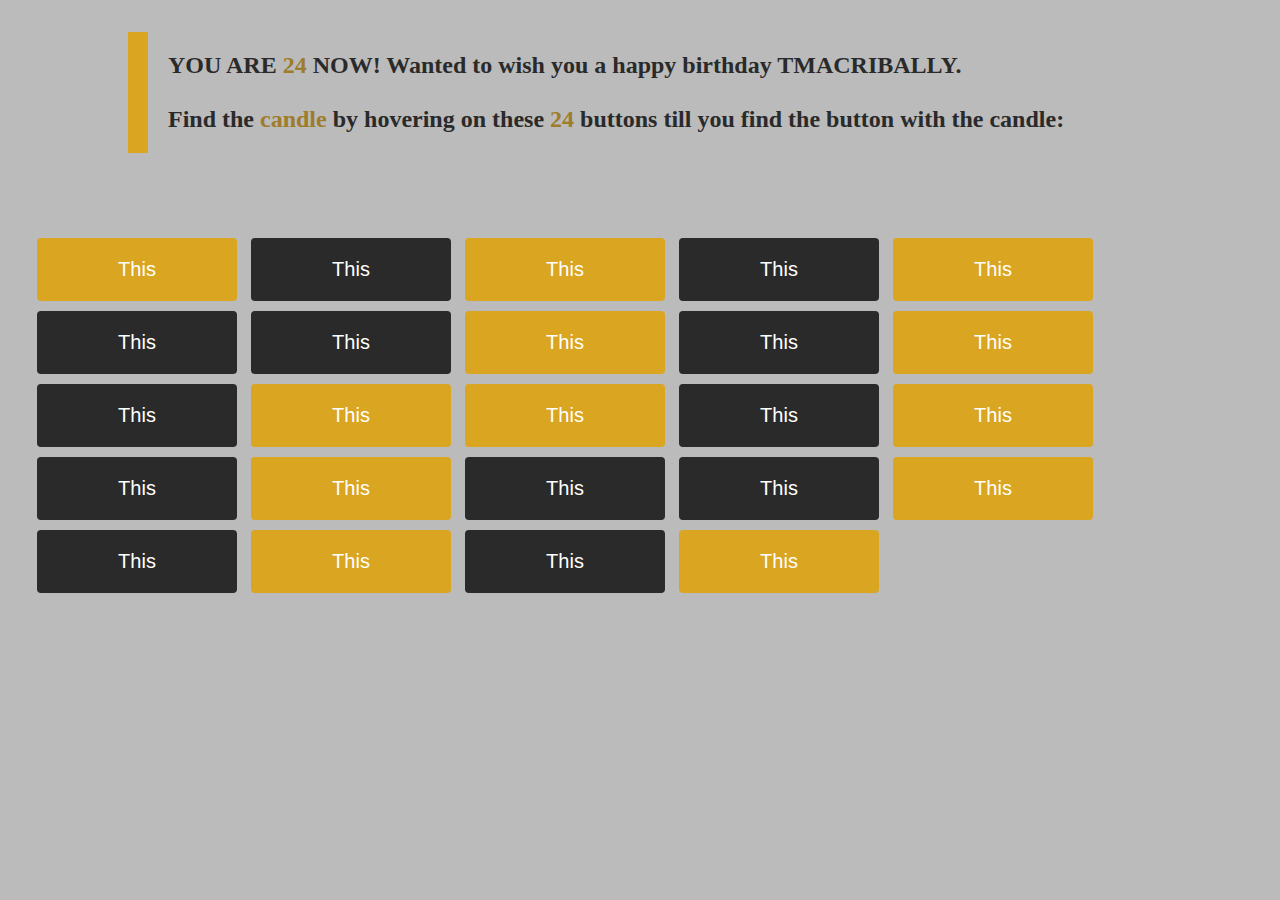
<file: index.html>
<!DOCTYPE html>
<html>
    <head>
        <title>LET'S PLAY</title>
        <link rel="stylesheet" type="text/css" href="style.css">
        <meta charset="UTF-8">
        <meta name="viewport" content="width=device-width, initial-scale=1.0">
        <meta http-equiv="X-UA-Compatible" content="ie=edge">
    </head>
    <body>
        <h2>YOU ARE <span style="color: rgb(158, 125, 42);">24</span> NOW! Wanted to wish you a happy birthday TMACRIBALLY.
        <br><br>Find the <span style="color: rgb(158, 125, 42);">candle</span>  by hovering on these <span style="color: rgb(158, 125, 42);">24</span> buttons till you find the button with the candle:</h2>
        <div class="buttons">
        
        <button class="button" style="vertical-align:middle; background-color:goldenrod;"><span>This</span></button>
        <button class="button" style="vertical-align:middle"><span>This</span></button>
        <button class="button" style="vertical-align:middle; background-color:goldenrod;"><span>This</span></button>
        <button class="button" style="vertical-align:middle"><span>This</span></button>
        <button class="button" style="vertical-align:middle; background-color:goldenrod;"><span>This</span></button>
        <button class="button" style="vertical-align:middle"><span>This</span></button>
        <button class="button" style="vertical-align:middle"><span>This</span></button>
        <button class="button" style="vertical-align:middle; background-color:goldenrod;"><span>This</span></button>
        <button class="button" style="vertical-align:middle"><span>This</span></button>
        <button class="button" style="vertical-align:middle; background-color:goldenrod;"><span>This</span></button>
        <button class="button" style="vertical-align:middle"><span>This</span></button>
        <button class="button" style="vertical-align:middle; background-color:goldenrod;"><span>This</span></button>
        <button class="button" style="vertical-align:middle; background-color:goldenrod;"><span>This</span></button>
        <button class="button" style="vertical-align:middle"><span>This</span></button>
        <button class="button" style="vertical-align:middle; background-color:goldenrod;"><span>This</span></button>
        <a href="2/index.html"><button class="button" style="vertical-align:middle"><span class="span1">This</span></button></a>
        <button class="button" style="vertical-align:middle; background-color:goldenrod;"><span>This</span></button>
        <button class="button" style="vertical-align:middle"><span>This</span></button>
        <button class="button" style="vertical-align:middle"><span>This</span></button>
        <button class="button" style="vertical-align:middle; background-color:goldenrod;"><span>This</span></button>
        <button class="button" style="vertical-align:middle"><span>This</span></button>
        <button class="button" style="vertical-align:middle; background-color:goldenrod;"><span>This</span></button>
        <button class="button" style="vertical-align:middle"><span>This</span></button>
        <button class="button" style="vertical-align:middle; background-color:goldenrod;"><span>This</span></button>
        </div>
    </body>
</html>
</file>
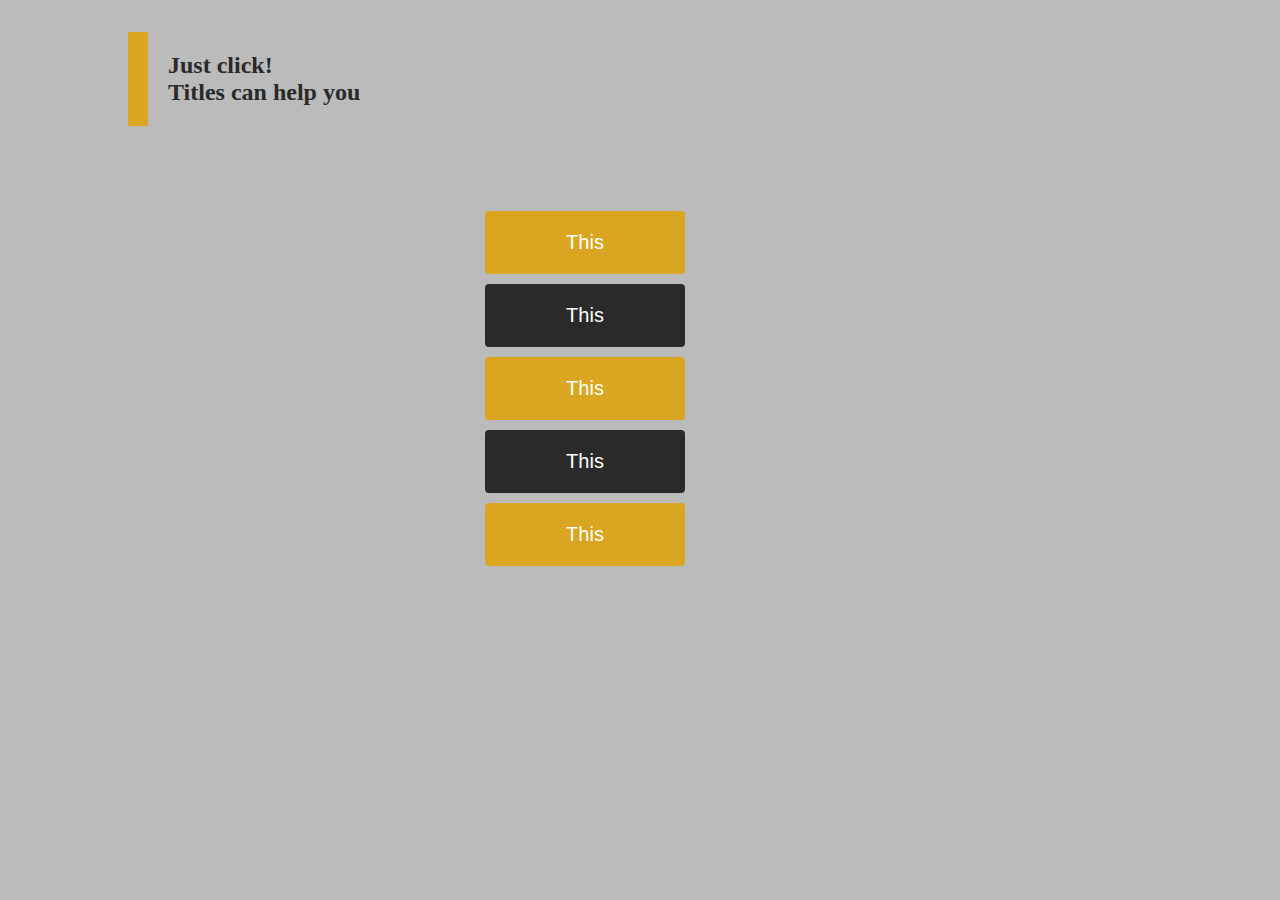
<file: 2/index.html>
<!DOCTYPE html>
<html>
    <head>
        <title>Click!</title>
        <link rel="stylesheet" type="text/css" href="style.css">
        <meta charset="UTF-8">
        <meta name="viewport" content="width=device-width, initial-scale=1.0">
        <meta http-equiv="X-UA-Compatible" content="ie=edge">
    </head>
    <body>
        <h2>Just <a style="cursor: pointer; color: rgb(42, 42, 42);" href="3/index.html">click!
        <br> Titles can help you </a></h2>
        <div class="buttons" style="display: flex; flex-direction: column; margin-left: 35%;">
        <button class="button" style="vertical-align:middle; background-color:goldenrod;"><span>This</span></button>
        <button class="button" style="vertical-align:middle"><span>This</span></button>
        <button class="button" style="vertical-align:middle; background-color:goldenrod;"><span>This</span></button>
        <button class="button" style="vertical-align:middle"><span>This</span></button>
        <button class="button" style="vertical-align:middle; background-color:goldenrod;"><span>This</span></button>
        </div>
    </body>
</html>
</file>
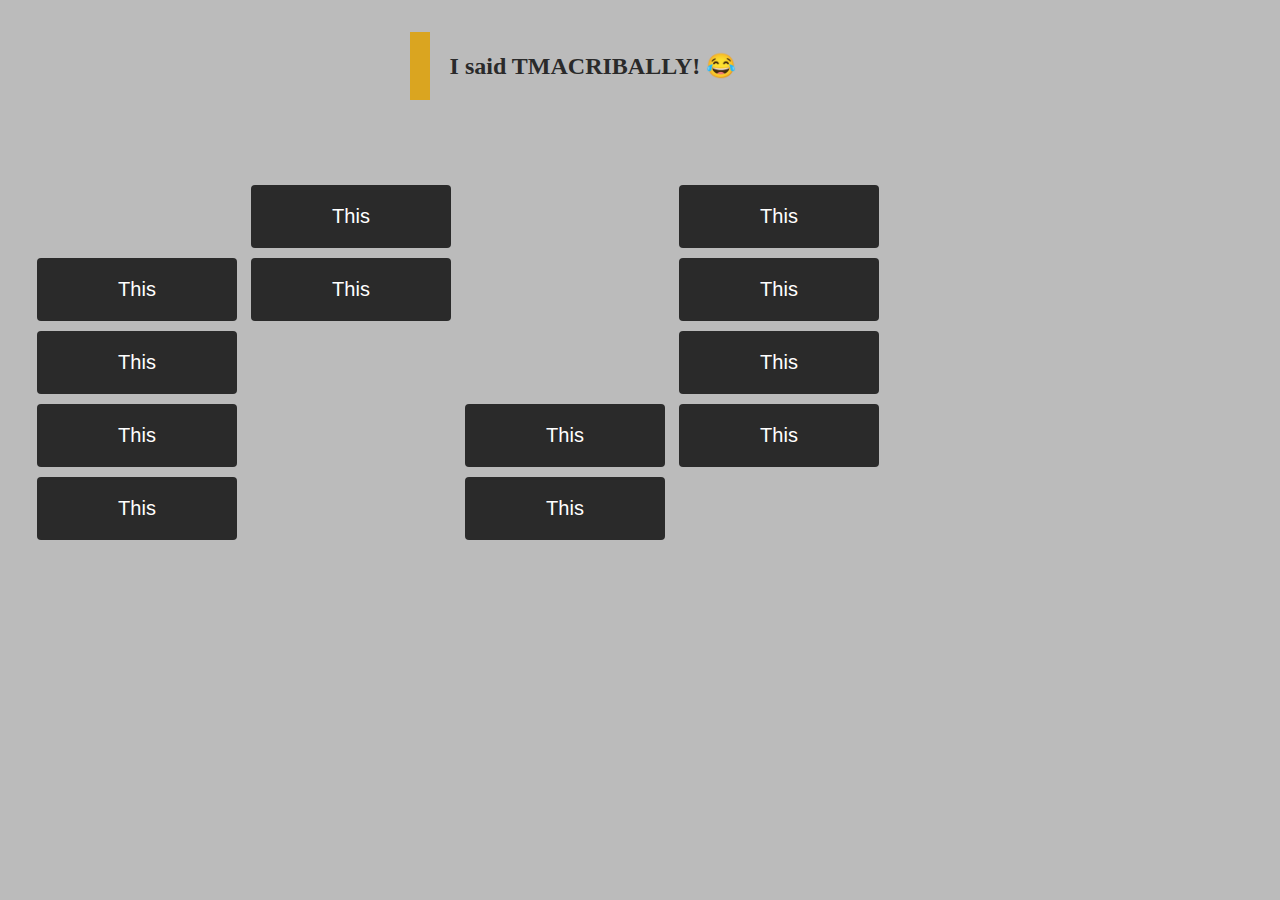
<file: 2/3/index.html>
<!DOCTYPE html>
<html>
    <head>
        <title>NOT THE BUTTONS! 😂</title>
        <link rel="stylesheet" type="text/css" href="style.css">
        <meta charset="UTF-8">
        <meta name="viewport" content="width=device-width, initial-scale=1.0">
        <meta http-equiv="X-UA-Compatible" content="ie=edge">
    </head>
    <body>
        <h2>I said <span>TMACRIBALLY!</span> <a href="4/index.html" style="cursor: pointer;">😂</a></h2>
        <div class="buttons">
        
        <button class="button" style="vertical-align:middle; background-color:goldenrod;visibility: hidden;"><span>This</span></button>
        <button class="button" style="vertical-align:middle"><span>This</span></button>
        <button class="button" style="vertical-align:middle; background-color:goldenrod;visibility: hidden;"><span>This</span></button>
        <button class="button" style="vertical-align:middle"><span>This</span></button>
        <button class="button" style="vertical-align:middle; background-color:goldenrod;visibility: hidden;"><span>This</span></button>
        <button class="button" style="vertical-align:middle"><span>This</span></button>
        <button class="button" style="vertical-align:middle"><span>This</span></button>
        <button class="button" style="vertical-align:middle; background-color:goldenrod;visibility: hidden;"><span>This</span></button>
        <button class="button" style="vertical-align:middle"><span>This</span></button>
        <button class="button" style="vertical-align:middle; background-color:goldenrod;visibility: hidden;"><span>This</span></button>
        <button class="button" style="vertical-align:middle"><span>This</span></button>
        <button class="button" style="vertical-align:middle; background-color:goldenrod;visibility: hidden;"><span>This</span></button>
        <button class="button" style="vertical-align:middle; background-color:goldenrod;visibility: hidden;"><span>This</span></button>
        <button class="button" style="vertical-align:middle"><span>This</span></button>
        <button class="button" style="vertical-align:middle; background-color:goldenrod;visibility: hidden;"><span>This</span></button>
        <a href="2/index.html"><button class="button" style="vertical-align:middle"><span>This</span></button></a>
        <button class="button" style="vertical-align:middle; background-color:goldenrod;visibility: hidden;"><span>This</span></button>
        <button class="button" style="vertical-align:middle"><span>This</span></button>
        <button class="button" style="vertical-align:middle"><span>This</span></button>
        <button class="button" style="vertical-align:middle; background-color:goldenrod;visibility: hidden;"><span>This</span></button>
        <button class="button" style="vertical-align:middle"><span>This</span></button>
        <button class="button" style="vertical-align:middle; background-color:goldenrod;visibility: hidden;"><span>This</span></button>
        <button class="button" style="vertical-align:middle"><span>This</span></button>
        <button class="button" style="vertical-align:middle; background-color:goldenrod;visibility: hidden;"><span>This</span></button>
        </div>
    </body>
</html>
</file>
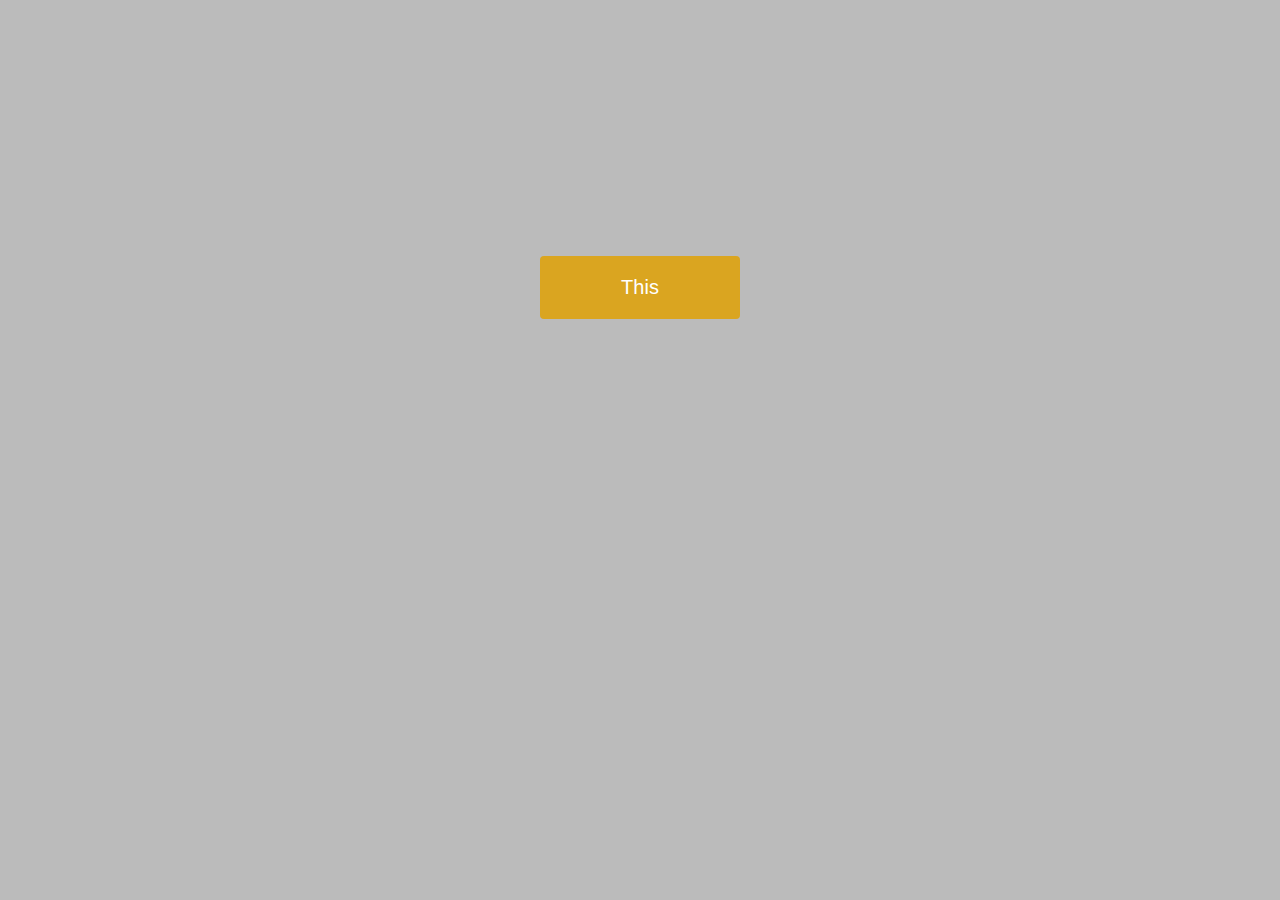
<file: 2/3/4/index.html>
<!DOCTYPE html>
<html>
    <head>
        <title>One way only!</title>
        <link rel="stylesheet" type="text/css" href="style.css">
        <meta charset="UTF-8">
        <meta name="viewport" content="width=device-width, initial-scale=1.0">
        <meta http-equiv="X-UA-Compatible" content="ie=edge">
    </head>
    <body>
        <div class="buttons" style="text-align: center;">
        <a href="5/index.html"><button class="button" style="vertical-align:middle; background-color:goldenrod;"><span>This</span></button></a> 
        </div>
    </body>
</html>
</file>
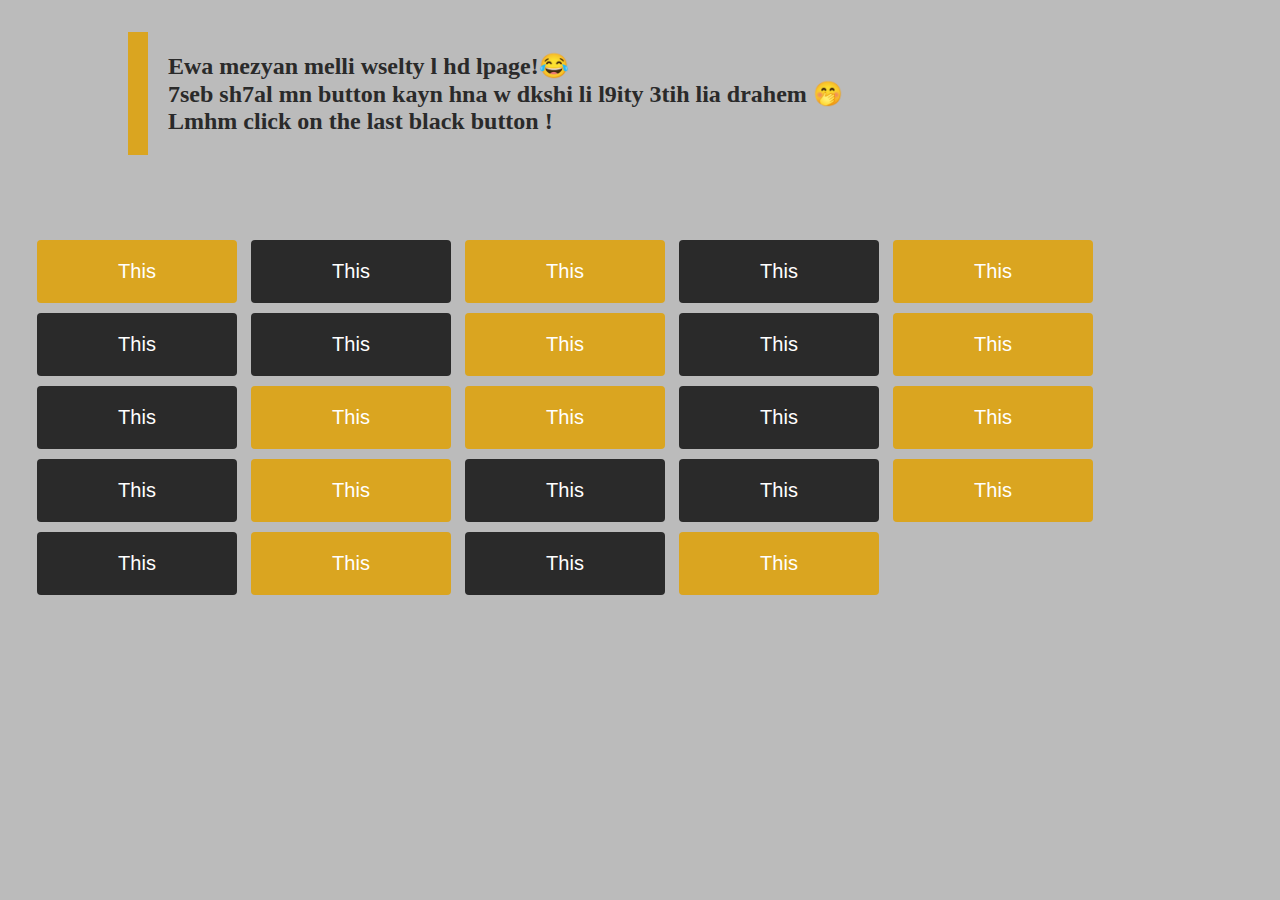
<file: 2/3/4/5/index.html>
<!DOCTYPE html>
<html>
    <head>
        <title>Agaaain</title>
        <link rel="stylesheet" type="text/css" href="style.css">
        <meta charset="UTF-8">
        <meta name="viewport" content="width=device-width, initial-scale=1.0">
        <meta http-equiv="X-UA-Compatible" content="ie=edge">
    </head>
    <body>
        <h2>Ewa mezyan melli wselty l hd lpage!😂
            <br>7seb sh7al mn button kayn hna w dkshi li l9ity 3tih lia drahem 🤭
           <br> Lmhm click on the last black button !
        </h2>
        <div class="buttons">
        
        <button class="button" style="vertical-align:middle; background-color:goldenrod;"><span>This</span></button>
        <button class="button" style="vertical-align:middle"><span>This</span></button>
        <button class="button" style="vertical-align:middle; background-color:goldenrod;"><span>This</span></button>
        <button class="button" style="vertical-align:middle"><span>This</span></button>
        <button class="button" style="vertical-align:middle; background-color:goldenrod;"><span>This</span></button>
        <button class="button" style="vertical-align:middle"><span>This</span></button>
        <button class="button" style="vertical-align:middle"><span>This</span></button>
        <button class="button" style="vertical-align:middle; background-color:goldenrod;"><span>This</span></button>
        <button class="button" style="vertical-align:middle"><span>This</span></button>
        <button class="button" style="vertical-align:middle; background-color:goldenrod;"><span>This</span></button>
        <button class="button" style="vertical-align:middle"><span>This</span></button>
        <button class="button" style="vertical-align:middle; background-color:goldenrod;"><span>This</span></button>
        <button class="button" style="vertical-align:middle; background-color:goldenrod;"><span>This</span></button>
        <button class="button" style="vertical-align:middle"><span>This</span></button>
        <button class="button" style="vertical-align:middle; background-color:goldenrod;"><span>This</span></button>
        <a href="2/index.html"><button class="button" style="vertical-align:middle"><span class="span1">This</span></button></a>
        <button class="button" style="vertical-align:middle; background-color:goldenrod;"><span>This</span></button>
        <button class="button" style="vertical-align:middle"><span>This</span></button>
        <button class="button" style="vertical-align:middle"><span>This</span></button>
        <button class="button" style="vertical-align:middle; background-color:goldenrod;"><span>This</span></button>
        <button class="button" style="vertical-align:middle"><span>This</span></button>
        <button class="button" style="vertical-align:middle; background-color:goldenrod;"><span>This</span></button>
        <a href="6/index.html"><button class="button" style="vertical-align:middle"><span class="span1">This</span></button></a> 
        <button class="button button1" style="vertical-align:middle; background-color:goldenrod;"><span class="span2">This</span></button>
        </div>
    </body>
</html>
</file>
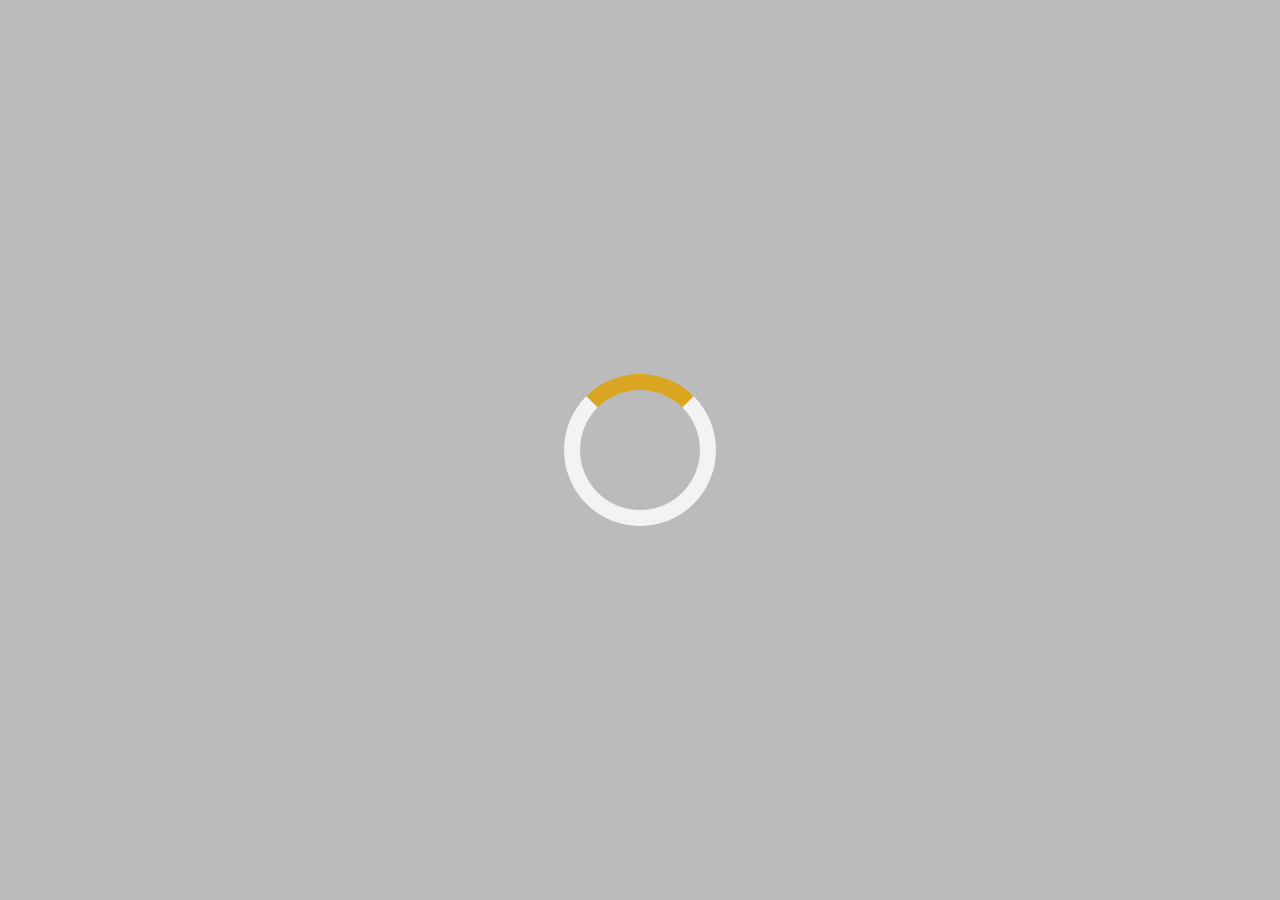
<file: 2/3/4/5/6/index.html>
<!DOCTYPE html>
<html>
    <head>
        <title>Mab9aa walou</title>
        <link rel="stylesheet" type="text/css" href="style.css">
        <meta charset="UTF-8">
        <meta name="viewport" content="width=device-width, initial-scale=1.0">
        <meta http-equiv="X-UA-Compatible" content="ie=edge">
    </head>
    <body onload="myFunction()" style="margin:0;">

        <div id="loader"></div>
        
        <div style="display:none;" id="myDiv" class="animate-bottom">
          <h2>3iiiiiiww
              <br>Ba9in ba9in la3bin 
          
          <div class="buttons">
            <a href="2/index.html"><button class="button" style="vertical-align:middle; background-color:goldenrod;"><span>This</span></button></a>
            </div></h2>
        </div>
        
        <script>
        var myVar;
        
        function myFunction() {
          myVar = setTimeout(showPage, 3900);
        }
        
        function showPage() {
          document.getElementById("loader").style.display = "none";
          document.getElementById("myDiv").style.display = "block";
        }
        </script>
        
        </body>
</html>
</file>
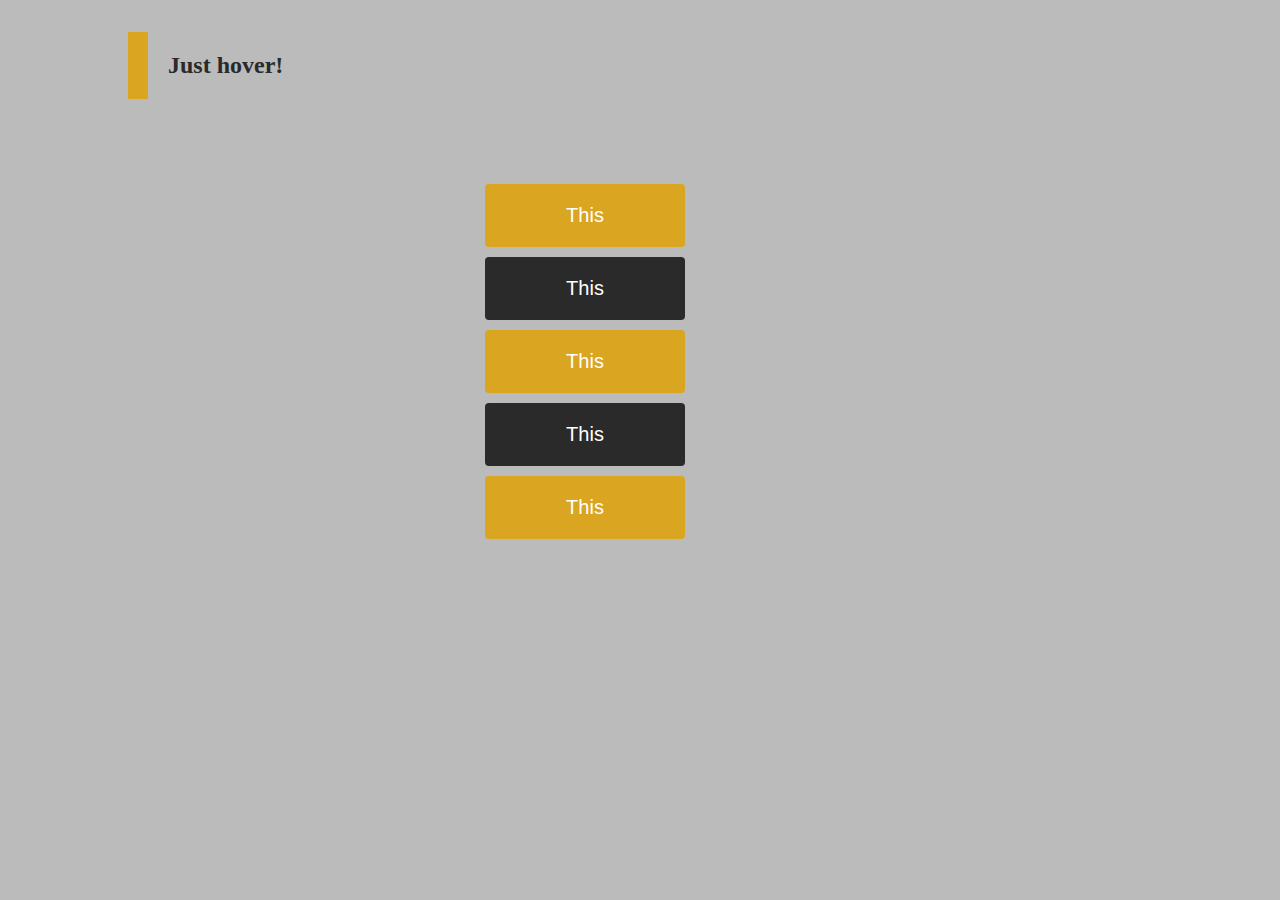
<file: 2/3/4/5/6/2/index.html>
<!DOCTYPE html>
<html>
    <head>
        <title>That wasn't the last.</title>
        <link rel="stylesheet" type="text/css" href="style.css">
        <meta charset="UTF-8">
        <meta name="viewport" content="width=device-width, initial-scale=1.0">
        <meta http-equiv="X-UA-Compatible" content="ie=edge">
    </head>
    <body>
        <h2>Just <a style="cursor: pointer; color: rgb(42, 42, 42);" href="3/index.html">hover!</a></h2>
        <div class="buttons" style="display: flex; flex-direction: column; margin-left: 35%;">
        <button class="button" style="vertical-align:middle; background-color:goldenrod;"><span>This</span></button>
        <button class="button" style="vertical-align:middle"><span>This</span></button>
        <button class="button" style="vertical-align:middle; background-color:goldenrod;"><span>This</span></button>
        <button class="button" style="vertical-align:middle"><span>This</span></button>
        <a href="3/index.html"><button class="button" style="vertical-align:middle; background-color: goldenrod;"><span class="span1">This</span></button></a>
        </div>
    </body>
</html>
</file>
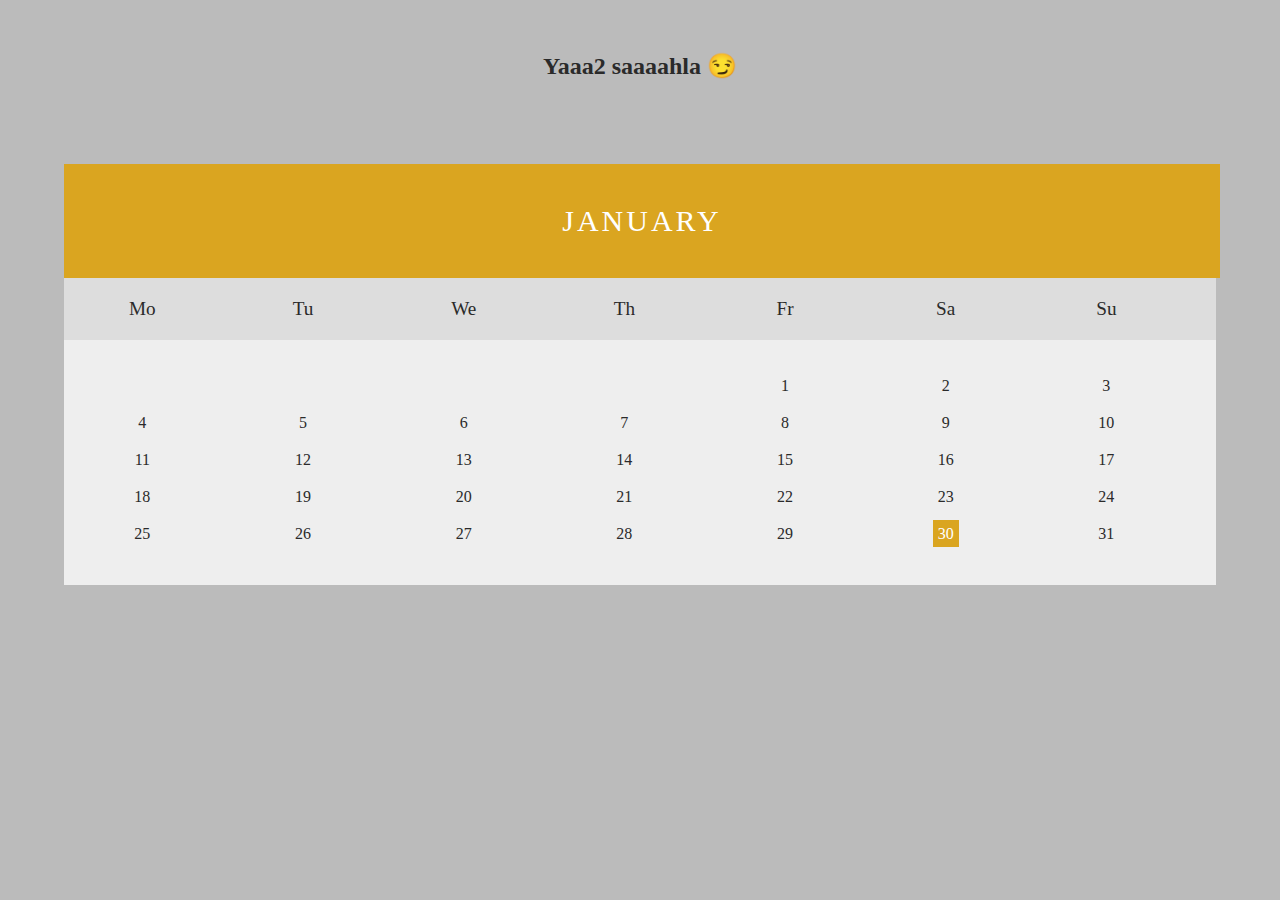
<file: 2/3/4/5/6/2/3/index.html>
<!DOCTYPE html>
<html>
    <head>
        <title>**/01</title>
        <link rel="stylesheet" type="text/css" href="style.css">
        <meta charset="UTF-8">
        <meta name="viewport" content="width=device-width, initial-scale=1.0">
        <meta http-equiv="X-UA-Compatible" content="ie=edge">
    </head>
    <body>
        <h2>Yaaa2 saaaahla 😏</h2>
        <div class="calendar" style=" margin: 4rem;">
        <div class="month">
            <ul>
              <li>January</li>
            </ul>
          </div>
          
          <ul class="weekdays">
            <li>Mo</li>
            <li>Tu</li>
            <li>We</li>
            <li>Th</li>
            <li>Fr</li>
            <li>Sa</li>
            <li>Su</li>
          </ul>
          
          <ul class="days">
            <li></li>
            <li></li>
            <li></li>
            <li></li>
            <li>1</li>
            <li>2</li>
            <li>3</li>
            <li>4</li>
            <li>5</li>
            <li>6</li>
            <li>7</li>
            <li>8</li>
            <li>9</li>
            <li>10</li>
            <li>11</li>
            <li>12</li>
            <li>13</li>
            <li>14</li>
            <li>15</li>
            <li>16</li>
            <li>17</li>
            <li>18</li>
            <li>19</li>
            <li>20</li>
            <li>21</li>
            <li>22</li>
            <li>23</li>
            <li>24</li>
            <li>25</li>
            <li>26</li>
            <li>27</li>
            <li>28</li>
            <li>29</li>
            <a href="4/index.html"><li><span class="active">30</span></li></a> 
            <li>31</li>
          </ul>
        </div>
    </body>
</html>
</file>
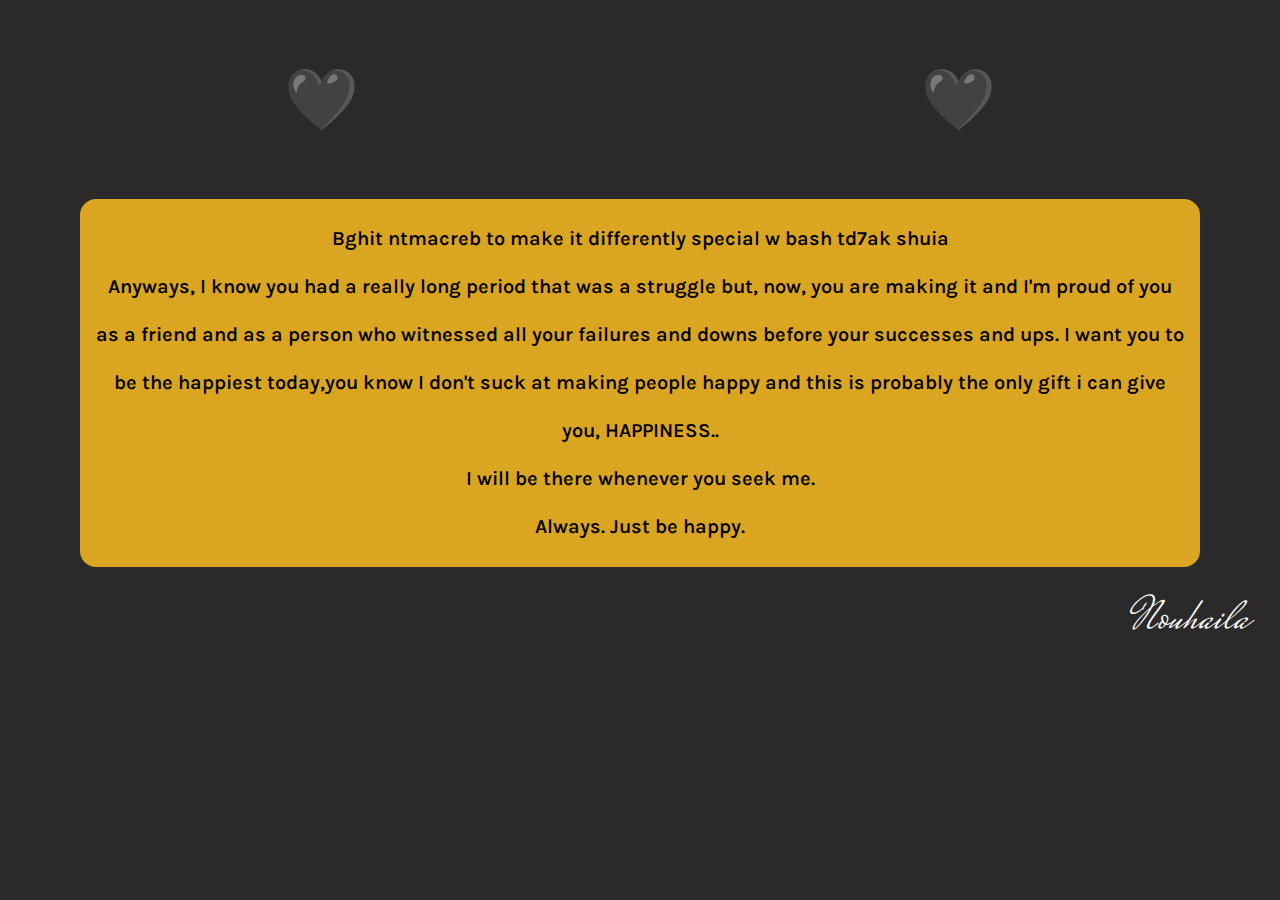
<file: 2/3/4/5/6/2/3/4/index.html>
<!DOCTYPE html>
<html>
    <head>
        <title>Happy Birthday</title>
        <link rel="stylesheet" type="text/css" href="style.css">
        <meta charset="UTF-8">
        <meta name="viewport" content="width=device-width, initial-scale=1.0">
        <meta http-equiv="X-UA-Compatible" content="ie=edge">
    </head>
    <body>
        <h1 class="glow">🖤 HAPPY BIRTHDAY 🖤</h1>
        <p> Bghit ntmacreb to make it differently special w bash td7ak shuia <br> 
            Anyways, I know you had a really long period that was a struggle but, now, you are making it and I'm proud of you as a 
            friend and as a person who witnessed all your failures and downs before your successes and ups.
            I want you to be the happiest today,you know I don't suck at making people happy and this is probably the only gift i 
            can give you, HAPPINESS..
            <br>
            I will be there whenever you seek me. <br> Always. Just be happy.</p>
            <br>
            <h2>Nouhaila</h2>
    </body>
</html>
</file>
<file: style.css>
*{
    padding: 0;
    margin: 0;
    text-decoration: none;
    list-style: none;
}
body{
    background-color: rgb(187, 187, 187);
}
.buttons{
    padding: 5rem 2rem;
}
h2{
    margin-left:10%;
    margin-top: 2rem;
    padding: 20px;
    color: rgb(42, 42, 42);
    border-left: solid 20px goldenrod;
    animation: spin 2s forwards;
}
.button {
    display: inline-block;
    border-radius: 4px;
    background-color: rgb(42, 42, 42);
    border: none;
    color: #FFFFFF;
    text-align: center;
    font-size: 20px;
    padding: 20px;
    width: 200px;
    transition: all 0.5s;
    cursor: pointer;
    margin: 5px;
    animation: scale 1s forwards;
  }
  
  .button span {
    cursor: pointer;
    display: inline-block;
    position: relative;
    transition: 0.5s;
  }
  
  .button .span1:after {
    content: '🕯';
    position: absolute;
    opacity: 0;
    top: -6px;
    RIGHT: -6px;
    transition: .5s;
    font-size: 1.5rem;
  }
  .button:hover .span1 {
    padding-right: 9rem;
  }
  .button span:after {
    content: 'NOT';
    position: absolute;
    opacity: 0;
    top: 0;
    left: -2px;
    transition: .5s;
    font-size: 20px;
  }
  
  .button:hover span {
    padding-left: 40px;
  }
  
  .button:hover span:after {
    opacity: 1;
    left: -10px;
  }

  @keyframes spin {
    0% {
      transform: rotateX(0);
    }
    100% {
      opacity: 1;
      transform: rotateX(-360deg);
    }
  }

  @keyframes scale {
    0% {
      transform: scale(0.5);
    }
    100% {
      opacity: 1;
      transform: scale(1);
    }
  }
</file>
<file: 2/style.css>
*{
    padding: 0;
    margin: 0;
    text-decoration: none;
    list-style: none;
}
body{
    background-color: rgb(187, 187, 187);
}
.buttons{
    padding: 5rem 2rem;
}
h2{
    margin-left:10%;
    margin-top: 2rem;
    padding: 20px;
    color: rgb(42, 42, 42);
    border-left: solid 20px goldenrod;
    animation: spin 2s forwards;
}
.button {
    display: inline-block;
    border-radius: 4px;
    background-color: rgb(42, 42, 42);
    border: none;
    color: #FFFFFF;
    text-align: center;
    font-size: 20px;
    padding: 20px;
    width: 200px;
    transition: all 0.5s;
    margin: 5px;
    animation: spin 2s forwards;
  }
  
  .button span {
    display: inline-block;
    position: relative;
    transition: 0.5s;
  }
  
  .button .span1:after {
    content: '🕯️';
    position: absolute;
    opacity: 0;
    top: 0;
    RIGHT: -6px;
    transition: .5s;
    font-size: 1rem;
  }
  .button:hover .span1 {
    padding-right: 9rem;
  }
  .button span:after {
    content: 'NOT';
    position: absolute;
    opacity: 0;
    top: 0;
    left: -2px;
    transition: .5s;
    font-size: 20px;
  }
  
  .button:hover span {
    padding-left: 40px;
  }
  
  .button:hover span:after {
    opacity: 1;
    left: -10px;
  }

  @keyframes spin {
    0% {
      transform: rotateX(0);
    }
    100% {
      opacity: 1;
      transform: rotateX(-360deg);
    }
  }

  @keyframes scale {
    0% {
      transform: scale(0.5);
    }
    100% {
      opacity: 1;
      transform: scale(1);
    }
  }
</file>
<file: 2/3/style.css>
*{
    padding: 0;
    margin: 0;
    text-decoration: none;
    list-style: none;
}
body{
    background-color: rgb(187, 187, 187);
}
.buttons{
    padding: 5rem 2rem;
}
h2{
    margin-left:32%;
    margin-top: 2rem;
    padding: 20px;
    color: rgb(42, 42, 42);
    border-left: solid 20px goldenrod;
    animation: spin 2s forwards;
}
.button {
    display: inline-block;
    border-radius: 4px;
    background-color: rgb(42, 42, 42);
    border: none;
    color: #FFFFFF;
    text-align: center;
    font-size: 20px;
    padding: 20px;
    width: 200px;
    transition: all 0.5s;
    cursor: pointer;
    margin: 5px;
    animation: scale 1s forwards;
  }
  
  .button span {
    cursor: pointer;
    display: inline-block;
    position: relative;
    transition: 0.5s;
  }
  
  .button .span1:after {
    content: '🕯️';
    position: absolute;
    opacity: 0;
    top: 0;
    RIGHT: -6px;
    transition: .5s;
    font-size: 1rem;
  }
  .button:hover .span1 {
    padding-right: 9rem;
  }
  .button span:after {
    content: 'NOT';
    position: absolute;
    opacity: 0;
    top: 0;
    left: -2px;
    transition: .5s;
    font-size: 20px;
  }
  
  .button:hover span {
    padding-left: 40px;
  }
  
  .button:hover span:after {
    opacity: 1;
    left: -10px;
  }

  @keyframes spin {
    0% {
      transform: rotateX(0);
    }
    100% {
      opacity: 1;
      transform: rotateX(-360deg);
    }
  }

  @keyframes scale {
    0% {
      transform: scale(0.5);
    }
    100% {
      opacity: 1;
      transform: scale(1);
    }
  }
</file>
<file: 2/3/4/style.css>
*{
    padding: 0;
    margin: 0;
    text-decoration: none;
    list-style: none;
}
body{
    background-color: rgb(187, 187, 187);
}
.buttons{
    padding-top: 20% ;
}
h2{
    margin-left:10%;
    margin-top: 2rem;
    padding: 20px;
    color: rgb(42, 42, 42);
    border-left: solid 20px goldenrod;
    animation: spin 2s forwards;
}
.button {
    display: inline-block;
    border-radius: 4px;
    background-color: rgb(42, 42, 42);
    border: none;
    color: #FFFFFF;
    text-align: center;
    font-size: 20px;
    padding: 20px;
    width: 200px;
    transition: all 0.5s;
    cursor: pointer;
    animation: scale 1s forwards;
  }
  
  .button span {
    cursor: pointer;
    display: inline-block;
    position: relative;
    transition: 0.5s;
  }
  
  .button .span1:after {
    content: '🕯️';
    position: absolute;
    opacity: 0;
    top: 0;
    RIGHT: -6px;
    transition: .5s;
    font-size: 1rem;
  }
  .button:hover .span1 {
    padding-right: 9rem;
  }
  .button span:after {
    content: 'NOT';
    position: absolute;
    opacity: 0;
    top: 0;
    left: -2px;
    transition: .5s;
    font-size: 20px;
  }
  
  .button:hover span {
    padding-left: 40px;
  }
  
  .button:hover span:after {
    opacity: 1;
    left: -10px;
  }

  @keyframes spin {
    0% {
      transform: rotateX(0);
    }
    100% {
      opacity: 1;
      transform: rotateX(-360deg);
    }
  }

  @keyframes scale {
    0% {
      transform: scale(0.5);
    }
    100% {
      opacity: 1;
      transform: scale(1);
    }
  }
</file>
<file: 2/3/4/5/style.css>
*{
    padding: 0;
    margin: 0;
    text-decoration: none;
    list-style: none;
}
body{
    background-color: rgb(187, 187, 187);
}
.buttons{
    padding: 5rem 2rem;
}
h2{
    margin-left:10%;
    margin-top: 2rem;
    padding: 20px;
    color: rgb(42, 42, 42);
    border-left: solid 20px goldenrod;
    animation: spin 2s forwards;
}
.button {
    display: inline-block;
    border-radius: 4px;
    background-color: rgb(42, 42, 42);
    border: none;
    color: #FFFFFF;
    text-align: center;
    font-size: 20px;
    padding: 20px;
    width: 200px;
    transition: all 0.5s;
    cursor: pointer;
    margin: 5px;
    animation: scale 1s forwards;
  }
  
  .button span {
    cursor: pointer;
    display: inline-block;
    position: relative;
    transition: 0.5s;
  }
  
  .button .span1:after {
    content: '🕯️';
    position: absolute;
    opacity: 0;
    top: 0;
    RIGHT: -6px;
    transition: .5s;
    font-size: 1rem;
  }
  .button:hover .span1{
    padding-right: 9rem;
  }
  .button .span2:after {
    content: 'is not black';
    position: absolute;
    opacity: 0;
    top: 0;
    right: 10px;
    transition: .5s;
    font-size: 20px;
  }
  .button:hover .span2{
    padding-right: 12rem;
    padding-left: 20px;
  }
  .button span:after {
    content: 'NOT';
    position: absolute;
    opacity: 0;
    top: 0;
    left: -2px;
    transition: .5s;
    font-size: 20px;
  }
  
  .button:hover span {
    padding-left: 40px;
  }
  
  .button:hover span:after {
    opacity: 1;
    left: -10px;
  }

  @keyframes spin {
    0% {
      transform: rotateX(0);
    }
    100% {
      opacity: 1;
      transform: rotateX(-360deg);
    }
  }

  @keyframes scale {
    0% {
      transform: scale(0.5);
    }
    100% {
      opacity: 1;
      transform: scale(1);
    }
  }
</file>
<file: 2/3/4/5/6/style.css>
*{
    padding: 0;
    margin: 0;
    text-decoration: none;
    list-style: none;
}
body{
    background-color: rgb(187, 187, 187);
}
.buttons{
    padding: 5rem 2rem;
}
div h2{
    margin-left:10%;
    margin-top: 2rem;
    padding: 20px;
    color: rgb(42, 42, 42);
    border-left: solid 20px goldenrod;
    animation: spin 2s forwards;
}
.button {
    display: inline-block;
    border-radius: 4px;
    background-color: rgb(42, 42, 42);
    border: none;
    color: #FFFFFF;
    text-align: center;
    font-size: 20px;
    padding: 20px;
    width: 200px;
    transition: all 0.5s;
    cursor: pointer;
    margin: 5px;
    animation: scale 1s forwards;
  }
  
  .button span {
    cursor: pointer;
    display: inline-block;
    position: relative;
    transition: 0.5s;
  }
  
  .button span:after {
    content: 'is the last';
    position: absolute;
    opacity: 0;
    top: 0;
    right: -2px;
    transition: .5s;
    font-size: 20px;
  }
  
  .button:hover span {
    padding-right: 40px;
    left: -2rem;
  }
  
  .button:hover span:after {
    opacity: 1;
    right: -49px;
  }

  @keyframes spin {
    0% {
      transform: rotateX(0);
    }
    100% {
      opacity: 1;
      transform: rotateX(-360deg);
    }
  }

  @keyframes scale {
    0% {
      transform: scale(0.5);
    }
    100% {
      opacity: 1;
    }
}
#loader {
    position: absolute;
    left: 50%;
    top: 50%;
    z-index: 1;
    width: 120px;
    height: 120px;
    margin: -76px 0 0 -76px;
    border: 16px solid #f3f3f3;
    border-radius: 50%;
    border-top: 16px solid goldenrod;
    -webkit-animation: spin 2s linear infinite;
    animation: spin 2s linear infinite;
  }

  .animate-bottom #myDiv{
    animation: scale 2s forwards;
  }

  @-webkit-keyframes spin {
    0% { -webkit-transform: rotate(0deg); }
    100% { -webkit-transform: rotate(360deg); }
  }
  
  @keyframes spin {
    0% { transform: rotate(0deg); }
    100% { transform: rotate(360deg); }
  }
  @-webkit-keyframes animatebottom {
    from { bottom:-100px; opacity:0 } 
    to { bottom:0px; opacity:1 }
  }
  
  @keyframes animatebottom { 
    from{ bottom:-100px; opacity:0 } 
    to{ bottom:0; opacity:1 }
  }
</file>
<file: 2/3/4/5/6/2/style.css>
*{
    padding: 0;
    margin: 0;
    text-decoration: none;
    list-style: none;
}
body{
    background-color: rgb(187, 187, 187);
}
.buttons{
    padding: 5rem 2rem;
}
h2{
    margin-left:10%;
    margin-top: 2rem;
    padding: 20px;
    color: rgb(42, 42, 42);
    border-left: solid 20px goldenrod;
    animation: spin 2s forwards;
}
.button {
    display: inline-block;
    border-radius: 4px;
    background-color: rgb(42, 42, 42);
    border: none;
    color: #FFFFFF;
    text-align: center;
    font-size: 20px;
    padding: 20px;
    width: 200px;
    transition: all 0.5s;
    margin: 5px;
    animation: spin 2s forwards;
  }
  .button .span1:after {
    content: '🕯';
    position: absolute;
    opacity: 0;
    top: -6px;
    RIGHT: -6px;
    transition: .5s;
    font-size: 1.5rem;
  }
  .button .span1{
    cursor: pointer;
  }
  .button:hover .span1 {
    padding-right: 9rem;
  }
  
  .button span {
    display: inline-block;
    position: relative;
    transition: 0.5s;
  }
  
  .button .span1:after {
    content: '🕯️';
    position: absolute;
    opacity: 0;
    top: 0;
    RIGHT: -6px;
    transition: .5s;
    font-size: 1rem;
  }
  .button:hover .span1 {
    padding-right: 9rem;
  }
  .button span:after {
    content: 'NOT';
    position: absolute;
    opacity: 0;
    top: 0;
    left: -2px;
    transition: .5s;
    font-size: 20px;
  }
  
  .button:hover span {
    padding-left: 40px;
  }
  
  .button:hover span:after {
    opacity: 1;
    left: -10px;
  }

  @keyframes spin {
    0% {
      transform: rotateX(0);
    }
    100% {
      opacity: 1;
      transform: rotateX(-360deg);
    }
  }

  @keyframes scale {
    0% {
      transform: scale(0.5);
    }
    100% {
      opacity: 1;
      transform: scale(1);
    }
  }
</file>
<file: 2/3/4/5/6/2/3/style.css>
*{
    padding: 0;
    margin: 0;
    text-decoration: none;
    list-style: none;
}
body{
    background-color: rgb(187, 187, 187);
}

h2{
    text-align: center;
    margin-top: 2rem;
    padding: 20px;
    color: rgb(42, 42, 42);
    animation: spin 2s forwards;
}
ul {
  list-style-type: none;
}

/* Month header */
.month {
  padding: 40px 25px;
  width: 96%;
  background: goldenrod;
  text-align: center;
}

/* Month list */
.month ul {
  margin: 0;
  padding: 0;
}

.month ul li {
  color: white;
  font-size: 30px;
  text-transform: uppercase;
  letter-spacing: 3px;
}



/* Weekdays (Mon-Sun) */
.weekdays {
  margin: 0;
  padding: 20px 0;
  background-color:#ddd;
}

.weekdays li {
  display: inline-block;
  width: 13.6%;
  color: rgb(42, 42, 42);
  text-align: center;
  font-size: 1.2rem;
}

/* Days (1-31) */
.days {
  padding: 30px 0;
  background: #eee;
  margin: 0;
}

.days li {
  list-style-type: none;
  display: inline-block;
  width: 13.6%;
  text-align: center;
  margin-bottom: 5px;
  font-size:16px;
  color: rgb(42, 42, 42);
  font-weight: 500;
  line-height: 2rem;
}

/* Highlight the "current" day */
.days li .active {
  padding: 5px;
  background: goldenrod;
  color: white;
}

  @keyframes spin {
    0% {
      transform: rotateX(0);
    }
    100% {
      opacity: 1;
      transform: rotateX(-360deg);
    }
  }

  @keyframes scale {
    0% {
      transform: scale(0.5);
    }
    100% {
      opacity: 1;
      transform: scale(1);
    }
  }
</file>
<file: 2/3/4/5/6/2/3/4/style.css>
@import url('https://fonts.googleapis.com/css2?family=Grand+Hotel&family=Mrs+Saint+Delafield&display=swap');
@import url('https://fonts.googleapis.com/css2?family=Karla:wght@200&display=swap');
*{
    padding: 0;
    margin: 0;
    text-decoration: none;
    list-style: none;
}
body{
    background-color: rgb(42, 42, 42);
}
.glow {
  margin: 4rem;
  font-size: 60px;
  color: rgb(42, 42, 42);
  text-align: center;
  -webkit-animation: glow 1s ease-in-out infinite alternate;
  -moz-animation: glow 1s ease-in-out infinite alternate;
  animation: glow 1s ease-in-out infinite alternate;
}
p{
  background-color: goldenrod;
  padding: 1rem;
  margin-left: 5rem;
  margin-right: 5rem;
  line-height: 3rem;
  font-size: 20px;
  text-align: center;
  border-radius:1rem;
  font-family: 'Karla', sans-serif;
  font-weight: 600 ;
}
h2{
  float: right;
  margin-right: 2rem;
  font-family: 'Mrs Saint Delafield', cursive;
  color: #fff;
  font-size: 3rem;
  font-weight: lighter;
}

@-webkit-keyframes glow {
  from {
    text-shadow: 0 0 10px #fff, 0 0 20px #fff, 0 0 30px #fff, 0 0 40px goldenrod, 0 0 50px goldenrod, 0 0 60px goldenrod, 0 0 70px goldenrod;
  }
  
  to {
    text-shadow: 0 0 20px #fff, 0 0 30px goldenrod, 0 0 40px goldenrod, 0 0 50px goldenrod, 0 0 60px goldenrod, 0 0 70px goldenrod, 0 0 80px goldenrod;
  }
}
</file>
